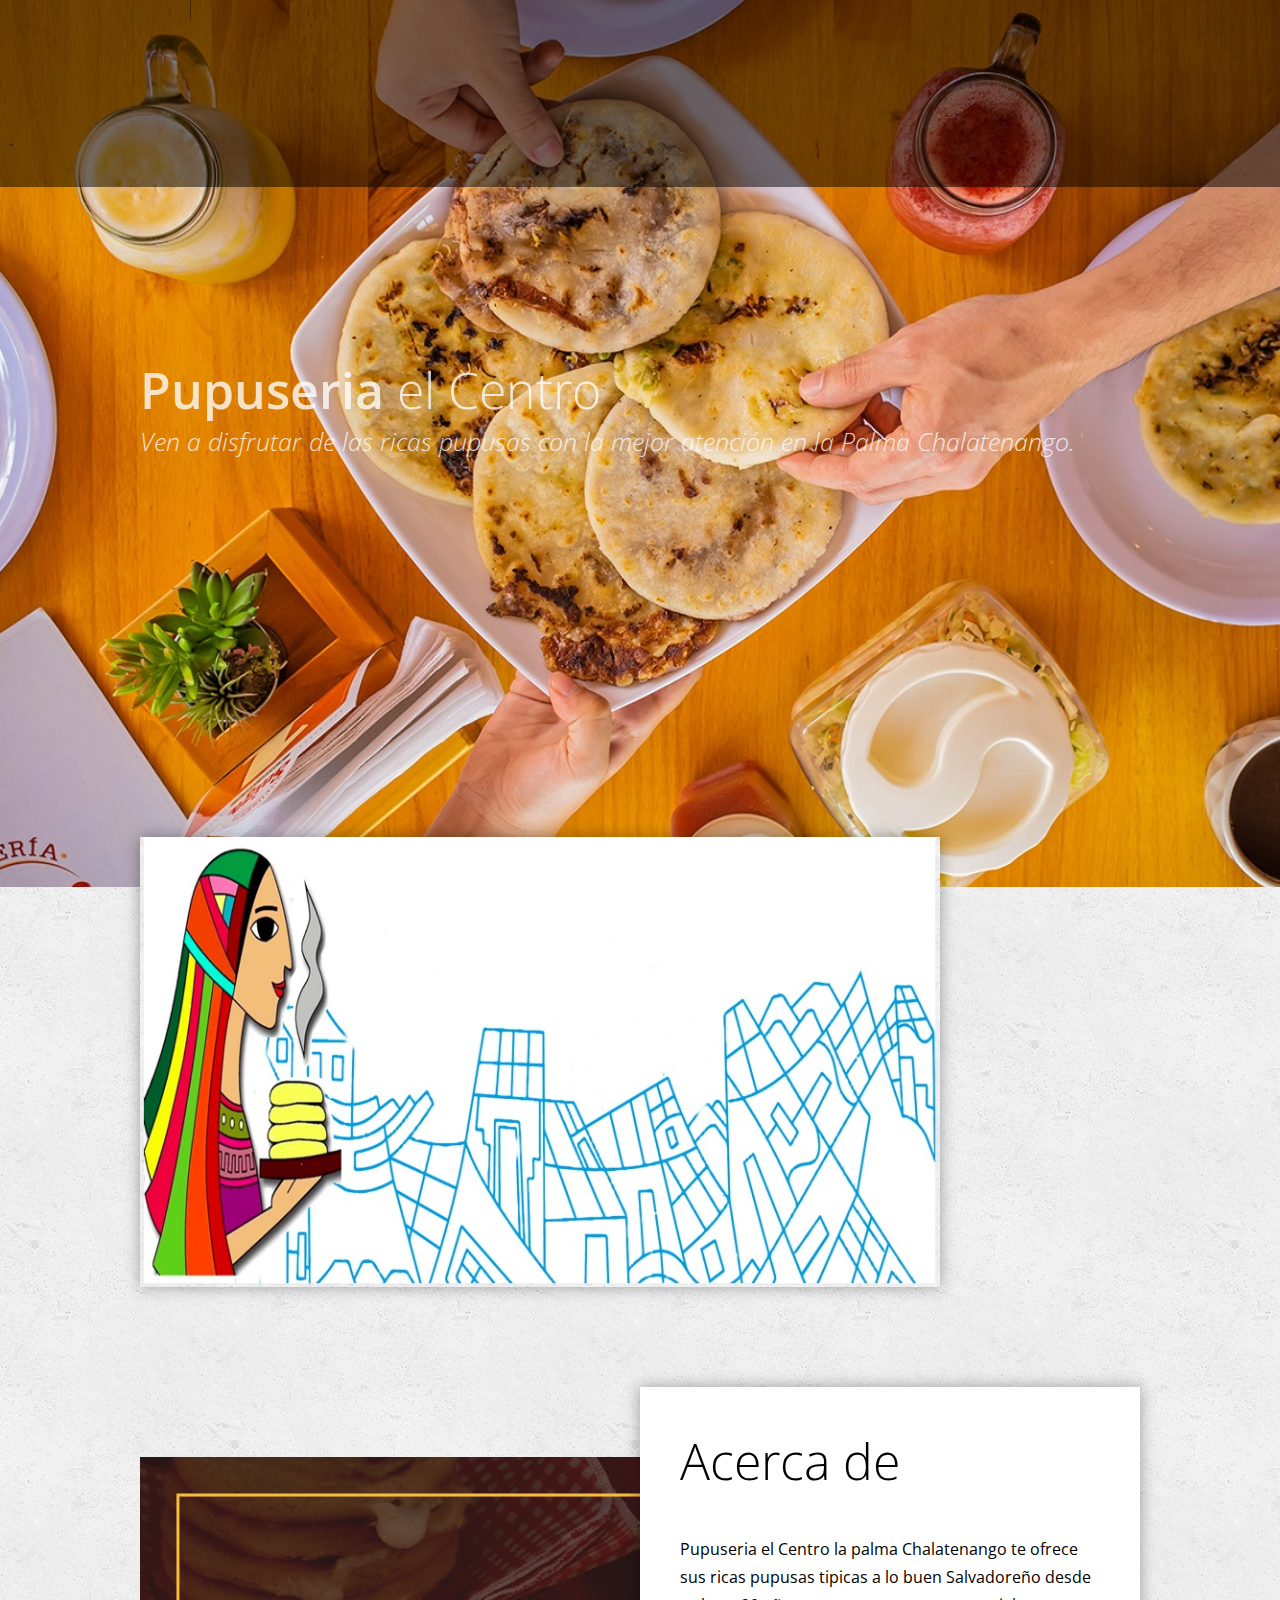
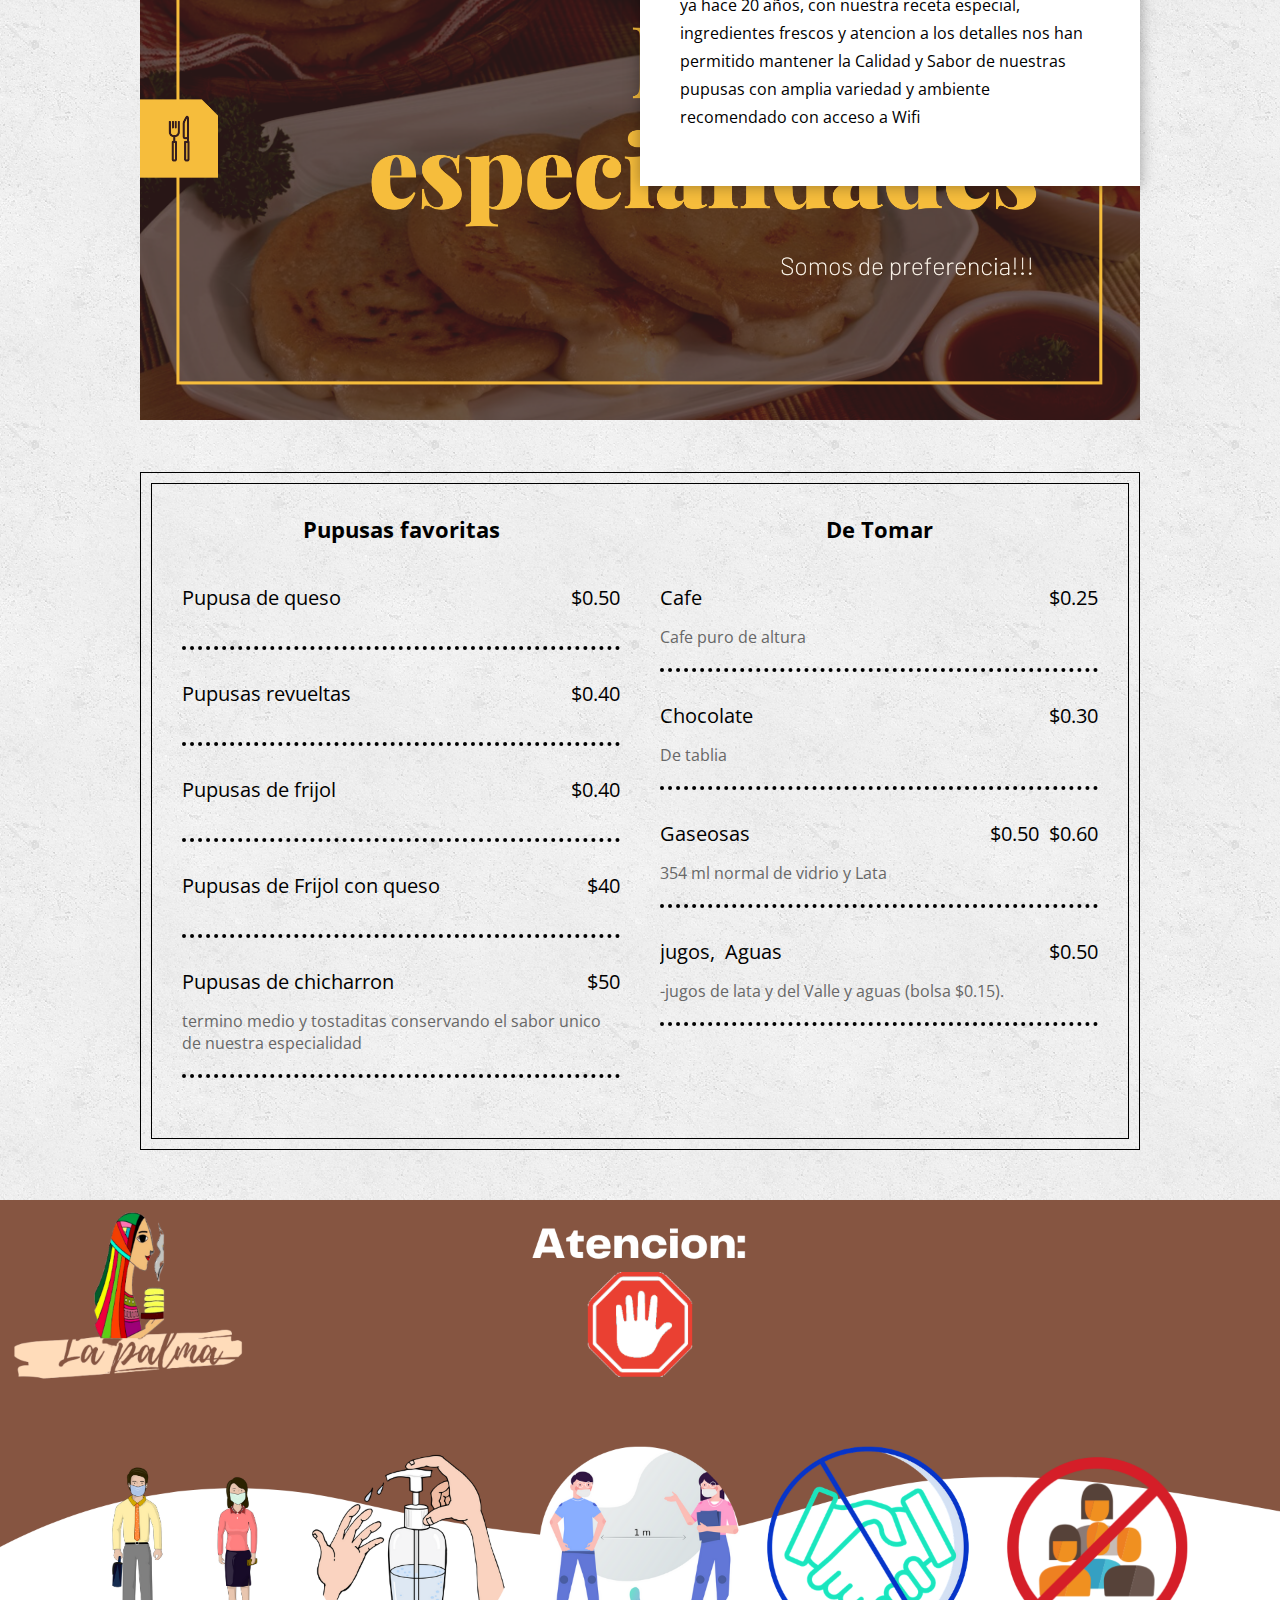
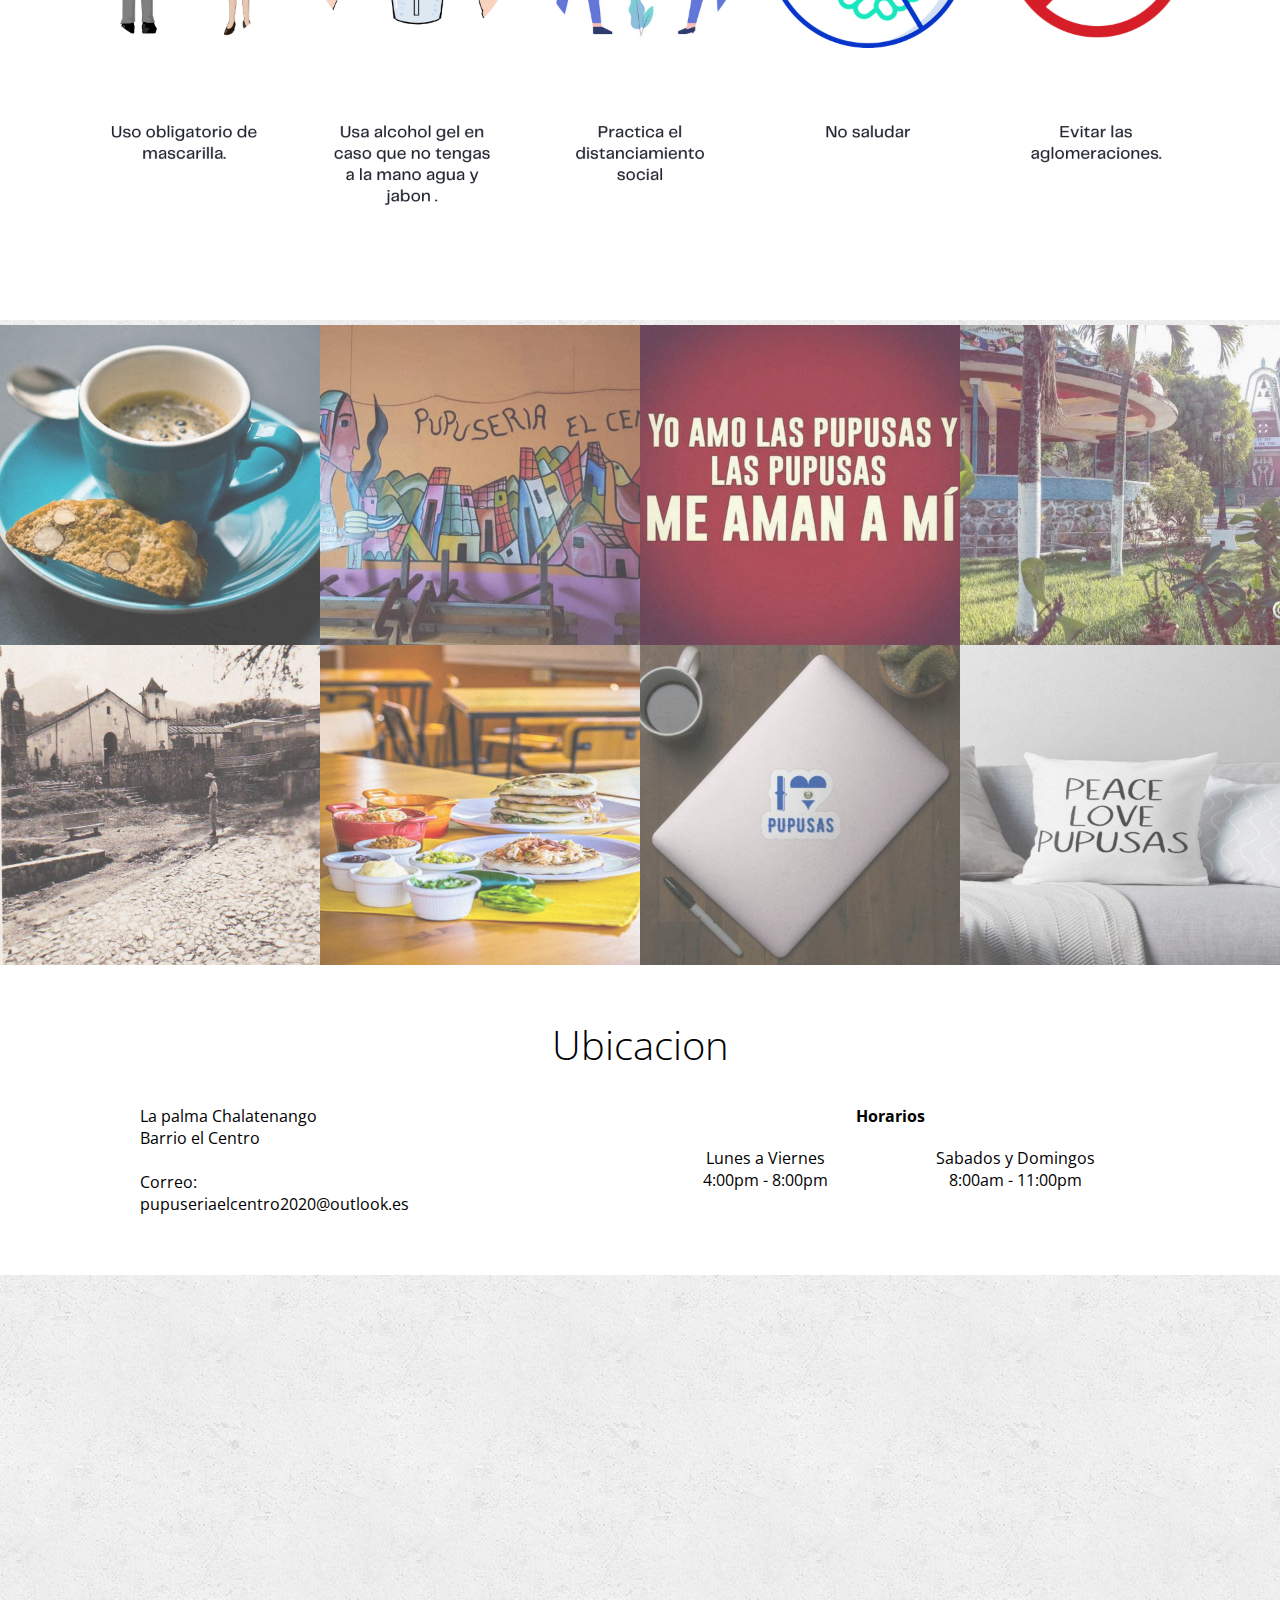
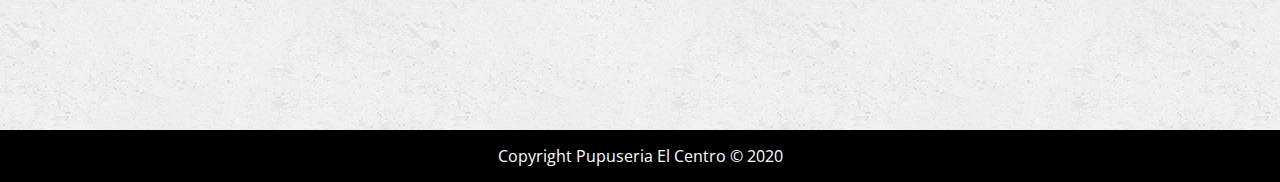
<file: index.html>
<!DOCTYPE html>
<html lang="es">
<head>
	<meta charset="UTF-8">
	<meta name="viewport" content="width=device-width, user-scalable=no,
	 initial-scale=1.0, maximum-scale=1.0, minimum-scale=1.0">
	<link href="https://fonts.googleapis.com/css?family=Open+Sans:300,300i,400,600,700" rel="stylesheet"> 
	<link rel="stylesheet" href="css/estilos.css">
	<link rel="stylesheet" href="https://use.fontawesome.com/releases/v5.8.1/css/all.css" integrity="sha384-50oBUHEmvpQ+1lW4y57PTFmhCaXp0ML5d60M1M7uH2+nqUivzIebhndOJK28anvf" crossorigin="anonymous">
	<title>Pupuseria el Centro</title>
</head>
<body>
	


	<header>
		
		  
		  	<link rel="stylesheet" type="text/css" href="propiedades del menu/estyles.css">
		  	<script src="propiedades del menu/jquery.min.js"></script>
		  	<script>
$(document).ready(function(){
    $(".menu > .drop").click(function(){
        $(".menu > .drop").toggleClass("open");
        $(".menu > nav").toggleClass("open");
    });
});
</script>

			<div class="menu">
                 <span class="drop">
                 	<a class="navbar-brand" href="#">
                    </a>

<center><i class="fas fa-bars"></i></center>
				
				</span>

				<nav>
					
				<a href="#" id="btn-acerca-de">Acerca de</a>
				<a href="#" id="btn-menu">Menu</a>
				<a href="#" id="btn-galeria">Galeria</a>
				<a href="#" id="btn-ubicacion">Ubicacion</a>
			    </nav>
		  </div>

         
		  <div class="contenedor">
                <div class="textos">
				<h1 class="nombre">Pupuseria <span>el Centro</span></h1>
				<h3>Ven a disfrutar de las ricas pupusas con la mejor atención en la Palma Chalatenango.</h3>

			</div>
		</div>

	</header>


	<section class="main">
		<section class="acerca-de" id="acerca-de">
			<div class="contenedor">
				<div class="foto">
					<img src="img/quienes somos.jpg" alt="">
				</div>
				<article>
					<h3>Acerca de</h3>
					<p>Pupuseria el Centro la palma Chalatenango te ofrece sus ricas pupusas tipicas a lo buen Salvadore&ntilde;o desde ya hace 20 a&ntilde;os, con nuestra receta especial, ingredientes frescos y atencion a los detalles nos han permitido mantener la Calidad y Sabor de nuestras pupusas con amplia variedad y ambiente recomendado con acceso a Wifi</p>
				
			
				</article>
			</div>
		</section>



		<section class="menu">
			<div class="contenedor">
				<style type="text/css">
	
          .images{
          width:100px;
          height:100px;
          position: center;

          } 
          
        </style>
				<h3 class="titulo" id="platillos"><img src="img/menuespecial.png" ></h3>

				<div class="contenedor-menu">
					<div class="contenedor-menu2">
						<article>
							<p class="categoria">Pupusas favoritas</p>
							<div class="platillo">
								<p class="nombre">Pupusa de queso</p>
								<p class="precio">$0.50</p>
								<p class="descripcion"></p>
							</div>
							<div class="platillo">
								<p class="nombre">Pupusas revueltas</p>
								<p class="precio">$0.40</p>
								<p class="descripcion"></p>
							</div>
							<div class="platillo">
								<p class="nombre">Pupusas de frijol</p>
								<p class="precio">$0.40</p>
								<p class="descripcion"></p>
							</div>
							<div class="platillo">
								<p class="nombre">Pupusas de Frijol con queso </p>
								<p class="precio">$40</p>
								<p class="descripcion"></p>
							</div>
							<div class="platillo">
								<p class="nombre">Pupusas de chicharron</p>
								<p class="precio">$50</p>
								<p class="descripcion">termino medio y tostaditas conservando el sabor unico de nuestra especialidad</p>
							</div>
						</article>

						<article>
							<p class="categoria">De Tomar</p>
							<div class="platillo">
								<p class="nombre">Cafe</p>
								<p class="precio">$0.25</p>
								<p class="descripcion">Cafe puro de altura</p>
							</div>
							<div class="platillo">
								<p class="nombre">Chocolate</p>
								<p class="precio">$0.30</p>
								<p class="descripcion">De tablia </p>
							</div>
							<div class="platillo">
								<p class="nombre">Gaseosas</p>
								<p class="precio">$0.50&nbsp;&nbsp;$0.60</p>
								<p class="descripcion">354 ml normal de vidrio y Lata</p>
							</div>
							<div class="platillo">
								<p class="nombre">jugos,&nbsp;&nbsp;Aguas</p>
								<p class="precio">$0.50</p>
								<p class="descripcion">-jugos de lata y del Valle y aguas (bolsa $0.15).</p>
							</div>
						</article>
					</div>
				</div>
			</div>
		</section>
		
						
						
			<section class="medidas">
			
			


        <img src="img/prevencion.png">
				
			</div>
		</section>

		<section class="galeria" id="galeria">
			<div class="foto">
				<img src="img/1.jpg" alt="">
			</div>
			<div class="foto">
				<img src="img/2.jpg" alt="">
			</div>
			<div class="foto">
				<img src="img/3.jpg" alt="">
			</div>
			<div class="foto">
				<img src="img/4.jpg" alt="">
			</div>
			<div class="foto">
				<img src="img/5.jpg" alt="">
			</div>
			<div class="foto">
				<img src="img/6.jpg" alt="">
			</div>
			<div class="foto">
				<img src="img/7.jpg" alt="">
			</div>
			<div class="foto">
				<img src="img/8.jpg" alt="">
			</div>
		</section>

		<section class="ubicacion" id="ubicacion">
			<div class="contenedor">
				<h3 class="titulo">Ubicacion</h3>
				<div class="direccion">
					<p class="calle">La palma Chalatenango<br />Barrio el Centro</p><br>
					<p class="telefono">Correo:</p>
					<p class="correo">pupuseriaelcentro2020@outlook.es</p>
				</div>

				<div class="horarios">
					<h4>Horarios</h4>
					<p class="entre-semana">Lunes a Viernes<br> 4:00pm - 8:00pm</p>
					<p class="fin-semana">Sabados y Domingos <br> 8:00am - 11:00pm</p>
				</div>
			</div>
		</section>

		<section class="mapa">
			<iframe src="https://www.google.com/maps/embed?pb=!1m18!1m12!1m3!1d3865.9098184424965!2d-89.17516938568784!3d14.316670789983792!2m3!1f0!2f0!3f0!3m2!1i1024!2i768!4f13.1!3m3!1m2!1s0x8f63a73255555555%3A0x15f14a9ffc6be13f!2sPupuseria%20el%20Centro!5e0!3m2!1ses-419!2ssv!4v1585603552142!5m2!1ses-419!2ssv" width="600" height="450" frameborder="0" style="border:0;" allowfullscreen="" aria-hidden="false" tabindex="0"></iframe>
		</section>
	</section>

	<footer>
		<div class="contenedor">
			<div class="copyright">
				<p>Copyright Pupuseria El Centro &copy; 2020</p>
			</div>
		</div>
	</footer>

	<script src="js/jquery-3.1.1.min.js"></script>
	<script src="js/efectos.js"></script>
	<script src="js/parallax.js"></script>
</body>
</html>
</file>
<file: css/estilos.css>
* {
	margin: 0;
	padding: 0;
	-webkit-box-sizing: border-box;
	-moz-box-sizing: border-box;
	box-sizing: border-box;
}

body {
	font-family: "Open Sans", Arial, Sans-serif;
	font-size: 16px;
}

.contenedor {
	width: 90%;
	max-width: 1000px;
	margin: auto;
	overflow: hidden;
}

/* ----- ----- HEADER ----- ----- */

header {
	width: 100%;
	background: url('../img/Home.jpg') #281a0c;
	background-size:cover;
	background-attachment: fixed;
	background-position: center 0;
}

header .contenedor {
	position: relative;
	height: 700px;
}

header .menu {
	width: 100%;
	text-align: right;
}

header .menu a {
	color: #fff;
	font-size: 20px;
	font-weight: 300;
	display: inline-block;
	margin: 40px 20px;
	text-decoration: none;
	position: relative;
}

header .menu a:hover {
	text-decoration: underline;
}

header .textos {
	width: 100%;
	color: #fff;
	position: absolute;
	top: 30%;
	margin-top:-52px;
}

header .textos .nombre {
	font-size: 50px;
	font-weight: 600;
}

header .textos .nombre span {
	font-weight: 300;
}

header .textos h3 {
	font-weight: 300;
	font-size: 25px;
	font-style: italic;
}

/* ----- ----- MAIN ----- ----- */
.main {
	background: url('../img/bg-textura.png');
	background-repeat: repeat;
}

.main .acerca-de .contenedor {
	overflow: visible;
	position: relative;
}

.main .acerca-de .foto {
	width: 80%;
	position: absolute;
	left: 0;
	top:-50px;
	z-index: 0;
	box-shadow: 0px 0px 15px rgba(0,0,0,.35);
}

.main .acerca-de .foto img {
	vertical-align: top;
	width: 100%;
}

.main .acerca-de article {
	background: #fff;
	padding: 40px;
	width: 50%;
	position: relative;
	top:500px;
	z-index: 1;
	float: right;
	box-shadow: 0px 0px 15px rgba(0,0,0,.35);
}

.main .acerca-de article h3 {
	font-size: 50px;
	font-weight: 300;
	margin-bottom: 40px;
}

.main .acerca-de article p{
	line-height: 28px;
	margin-bottom: 15px;
}

.main .menu {
	padding-top: 570px;
	margin-bottom: 50px;
}

.main .menu .titulo {
	font-size: 40px;
	font-weight: 300;
	text-align: center;
	margin-bottom: 40px;
}

.main .menu .contenedor-menu,
.main .menu .contenedor-menu2 {
	border:1px solid #000;
	background: transparent;
	padding: 10px;
	overflow: hidden;
}

.main .menu article {
	width: 50%;
	float: left;
	padding: 20px;
}

.main .menu .categoria {
	font-size: 22px;
	font-weight: 700;
	margin-bottom: 40px;
	text-align: center;
}

.main .menu .platillo {
	margin-bottom: 30px;
	padding-bottom: 20px;
	border-bottom:4px dotted #000;
	overflow: hidden;
}

.main .menu .nombre {
	font-size: 20px;
	margin-bottom: 15px;
	float: left;
}

.main .menu .precio {
	font-size: 20px;
	margin-bottom: 15px;
	float: right;
}

.main .menu .descripcion {
	font-size: 16px;
	color: #676767;
	clear: both;
}

.main .galeria {
	overflow: hidden;
}

.main .galeria .foto {
	width: 25%;
	float: left;
}

.main .galeria .foto img {
	width: 100%;
	vertical-align: top;
	opacity: .7;
}

.main .galeria .foto img:hover {
	opacity: 1;
	-webkit-transition: all .3s ease;
	-o-transition: all .3s ease;
	transition: all .3s ease;
}

.main .ubicacion {
	background: #fff;
	padding: 60px 0;
	overflow: hidden;
}

.main .ubicacion .titulo {
	text-align: center;
	font-size: 40px;
	line-height: 40px;
	font-weight: 300;
	margin-bottom: 40px;
}

.main .ubicacion .direccion {
	float: left;
	width: 50%;
	text-align: left;
}

.main .ubicacion .horarios {
	float: right;
	width: 50%;
	text-align: right;
	overflow: hidden;
}

.main .ubicacion .direcion .calle {
	margin-bottom: 15px;
}

.main .ubicacion .horarios h4 {
	text-align: center;
	margin-bottom: 20px;
}

.main .ubicacion .horarios .entre-semana,
.main .ubicacion .horarios .fin-semana {
	width: 50%;
	float: left;
	text-align: center;
}

.main .mapa {
	width: 100%;
	overflow: hidden;
}

.main .mapa iframe {
	width: 100%;
	max-height: 600px;
}

/* ----- ----- FOOTER ----- ----- */
footer {
	background: #000;
}

footer .copyright {
	text-align: center;
	padding: 15px 0;
	color: #fff;
}

/* ----- ----- MEDIA QUERIES ----- ----- */
@media screen and (max-width: 800px) {
	header .contenedor {
		position: static;
		height: auto;
	}

	header .textos {
		position: static;
		margin: 100px 0;
	}

	header .menu {
		text-align: center;
	}

	header .menu a {
		margin: 10px 20px;
	}

	header .textos .nombre {
		font-size: 30px;
	}

	header .textos h3 {
		font-size: 18px;
	}

	.main .acerca-de .foto {
		width: 100%;
		position: relative;
	}

	.main .acerca-de article {
		position: relative;
		width: 100%;
		top:-50px;
		transform:translate(0px, 0);
	}

	.main .menu {
		padding-top: 300px;
	}

	.main .menu article {
		width: 100%;
	}

	.main .galeria .foto {
		width: 50%;
	}

	.main .mapa {
		width: 80%;
		margin: auto;
	}
}

@media screen and (max-width: 400px) {
	.main .acerca-de article h3 {
		font-size: 34px;
		margin-bottom: 10px;
	}

	.main .menu article .nombre,
	.main .menu article .precio {
		font-size: 16px;
		line-height: 16px;
	}

	.main .ubicacion .direccion {
		margin-bottom: 15px;
	}

	.main .ubicacion .direccion, 
	.main .ubicacion .horarios {
		width: 100%;
		text-align: center;
	}
}
div.container {
width: 96%;
max-width: 960px;
margin: 0 auto;
}
img {
width: 100%;
height: auto;
}
</file>
<file: propiedades del menu/estyles.css>
.menu {
    position: relative;
}
.menu nav {
    display: block;
    background: rgba(0,0,0,0.5);
    overflow: hidden;
}
.menu nav > a {
    float: left;
    color: #fff;
    padding: 2em;
    border-right: 1px solid rgba(0, 0, 0, 0.35);
    transition: background .2s;
    display: block;
}
.menu nav > a:hover {
    background: rgba(0,0,0,0.4);
}
.menu .drop {
    color: #fff;
    padding: 2em;
    background: rgba(0,0,0,0.5);
    cursor: pointer;
    display: none; /*ocultamos el botón*/
}
.menu .drop svg {
    fill: #fff;
    vertical-align: middle;
}
@media only screen and (max-width: 768px) {
    .menu {background: rgba(0,0,0,0.3);}
    .menu .drop {display: inline-block;}/*volvemos a mostrar el botón*/
    .menu nav {/*ahora nuestro menú es una lista flotante*/
        position: center; /*estaba en absolute pero se cambio a center para que abarque el menu la pantalla*/
        z-index: 600;
        background: #121212;
        min-width: 20rem;
        display: none;
        top: 100%;left: 0;
    }
    .menu nav > a {/*y los ítems se alinean verticalmente*/
        float: none;
        border: 0 none;
    }
}
.menu nav.open {
    display: block;/*el menu aparece*/
}
.menu .drop.open {
    background: rgba(0,0,0,0.65);/*el boton cambia de color*/
}
</file>
